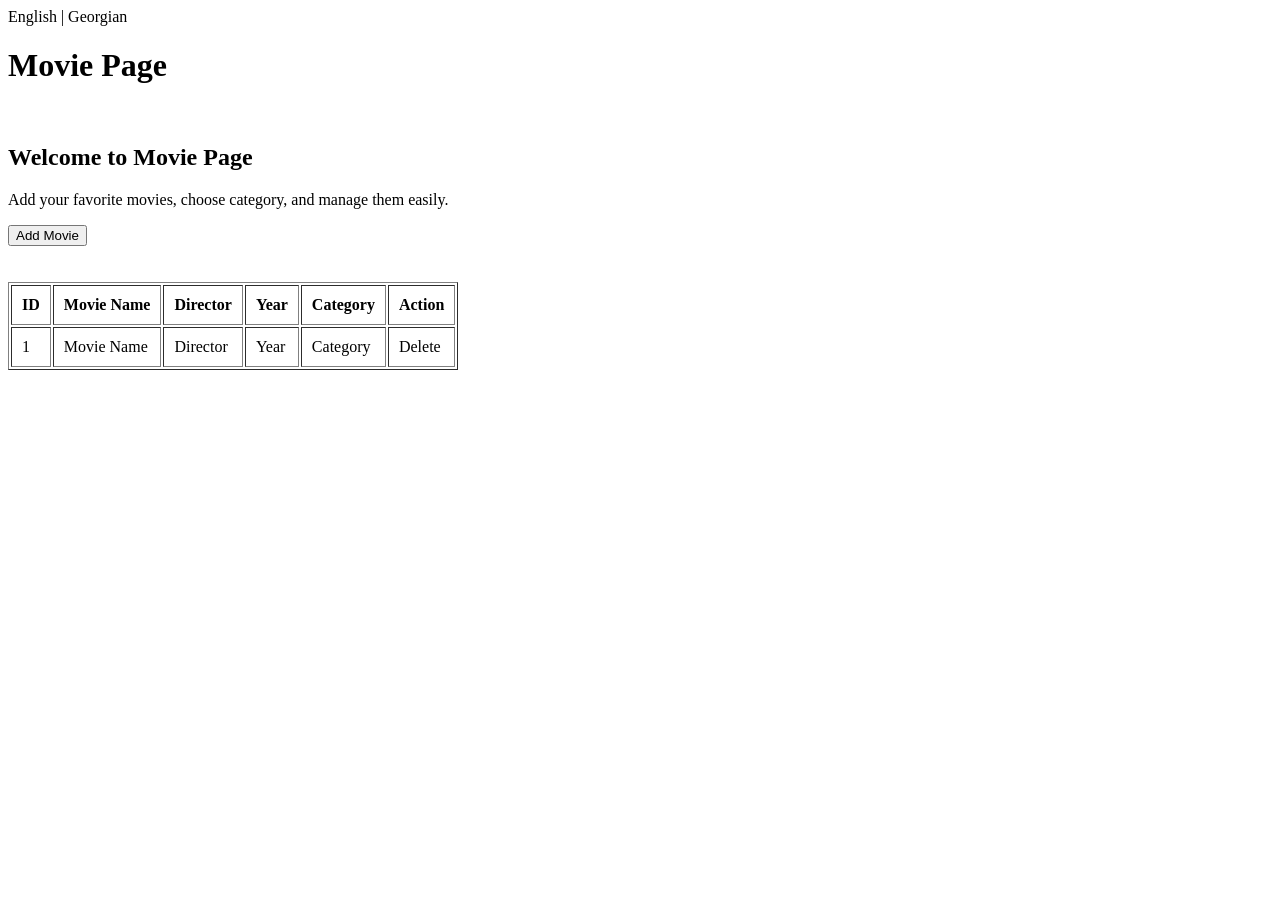
<file: src/main/resources/templates/index.html>
<!DOCTYPE html>
<html xmlns:th="http://www.thymeleaf.org">
<head>
    <title th:text="#{app.title}">Movie Page</title>
    <link rel="stylesheet" th:href="@{/style.css}">
</head>
<body>
<div class="container">

    <div class="language-switch">
        <a th:href="@{/(lang='en')}" th:text="#{app.language.english}">English</a>
        <span>|</span>
        <a th:href="@{/(lang='ka')}" th:text="#{app.language.georgian}">Georgian</a>
    </div>

    <h1 th:text="#{app.title}">Movie Page</h1>

    <div class="hero">
        <img th:src="@{/movie.jpg}" th:alt="#{app.title}" width="500">
        <div class="hero-text">
            <h2 th:text="#{home.welcome}">Welcome to Movie Page</h2>
            <p th:text="#{home.description}">Add your favorite movies, choose category, and manage them easily.</p>
            <a th:href="@{/form}">
                <button th:text="#{home.addMovie}">Add Movie</button>
            </a>
        </div>
    </div>

    <br><br>

    <table border="1" cellpadding="10">
        <tr>
            <th th:text="#{table.id}">ID</th>
            <th th:text="#{table.movieName}">Movie Name</th>
            <th th:text="#{table.director}">Director</th>
            <th th:text="#{table.year}">Year</th>
            <th th:text="#{table.category}">Category</th>
            <th th:text="#{table.action}">Action</th>
        </tr>

        <tr th:each="movie : ${movies}">
            <td th:text="${movie.id}">1</td>
            <td th:text="${movie.movieName}">Movie Name</td>
            <td th:text="${movie.director}">Director</td>
            <td th:text="${movie.year}">Year</td>
            <td th:text="${movie.category != null ? movie.category.name : ''}">Category</td>
            <td>
                <a th:href="@{/delete/{id}(id=${movie.id})}" th:text="#{table.delete}">Delete</a>
            </td>
        </tr>
    </table>

</div>
</body>
</html>
</file>
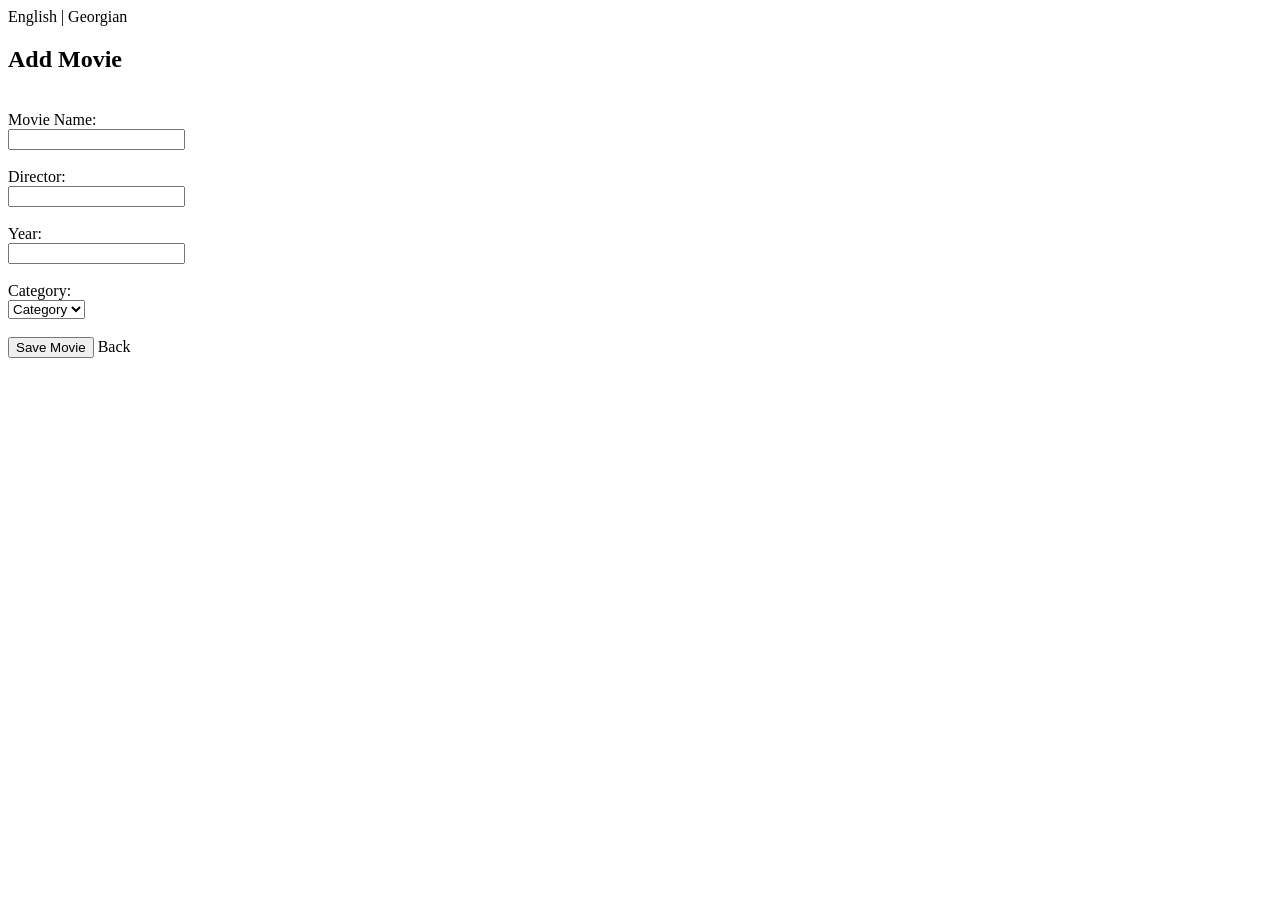
<file: src/main/resources/templates/form.html>
<!DOCTYPE html>
<html xmlns:th="http://www.thymeleaf.org">
<head>
    <title th:text="#{form.title}">Add Movie</title>
    <link rel="stylesheet" th:href="@{/style.css}">
</head>
<body>

<div class="container">

    <div class="language-switch">
        <a th:href="@{/form(lang='en')}" th:text="#{app.language.english}">English</a>
        <span>|</span>
        <a th:href="@{/form(lang='ka')}" th:text="#{app.language.georgian}">Georgian</a>
    </div>

    <h2 th:text="#{form.title}">Add Movie</h2>

    <div class="form-page">
        <img th:src="@{/movie.jpg}" th:alt="#{app.title}" class="side-image">

        <form th:action="@{/submit}" th:object="${movieForm}" method="post" class="movie-form">
            <label th:text="#{form.movieName}">Movie Name:</label><br>
            <input type="text" th:field="*{movieName}"><br>
            <span class="error" th:if="${#fields.hasErrors('movieName')}" th:errors="*{movieName}"></span><br>

            <label th:text="#{form.director}">Director:</label><br>
            <input type="text" th:field="*{director}"><br>
            <span class="error" th:if="${#fields.hasErrors('director')}" th:errors="*{director}"></span><br>

            <label th:text="#{form.year}">Year:</label><br>
            <input type="number" th:field="*{year}"><br>
            <span class="error" th:if="${#fields.hasErrors('year')}" th:errors="*{year}"></span><br>

            <label th:text="#{form.category}">Category:</label><br>
            <select th:field="*{categoryId}">
                <option th:each="category : ${categories}" th:value="${category.id}" th:text="${category.name}">Category</option>
            </select><br><br>

            <button type="submit" th:text="#{form.save}">Save Movie</button>
            <a th:href="@{/}" class="back-link" th:text="#{form.back}">Back</a>
        </form>
    </div>

</div>

</body>
</html>
</file>
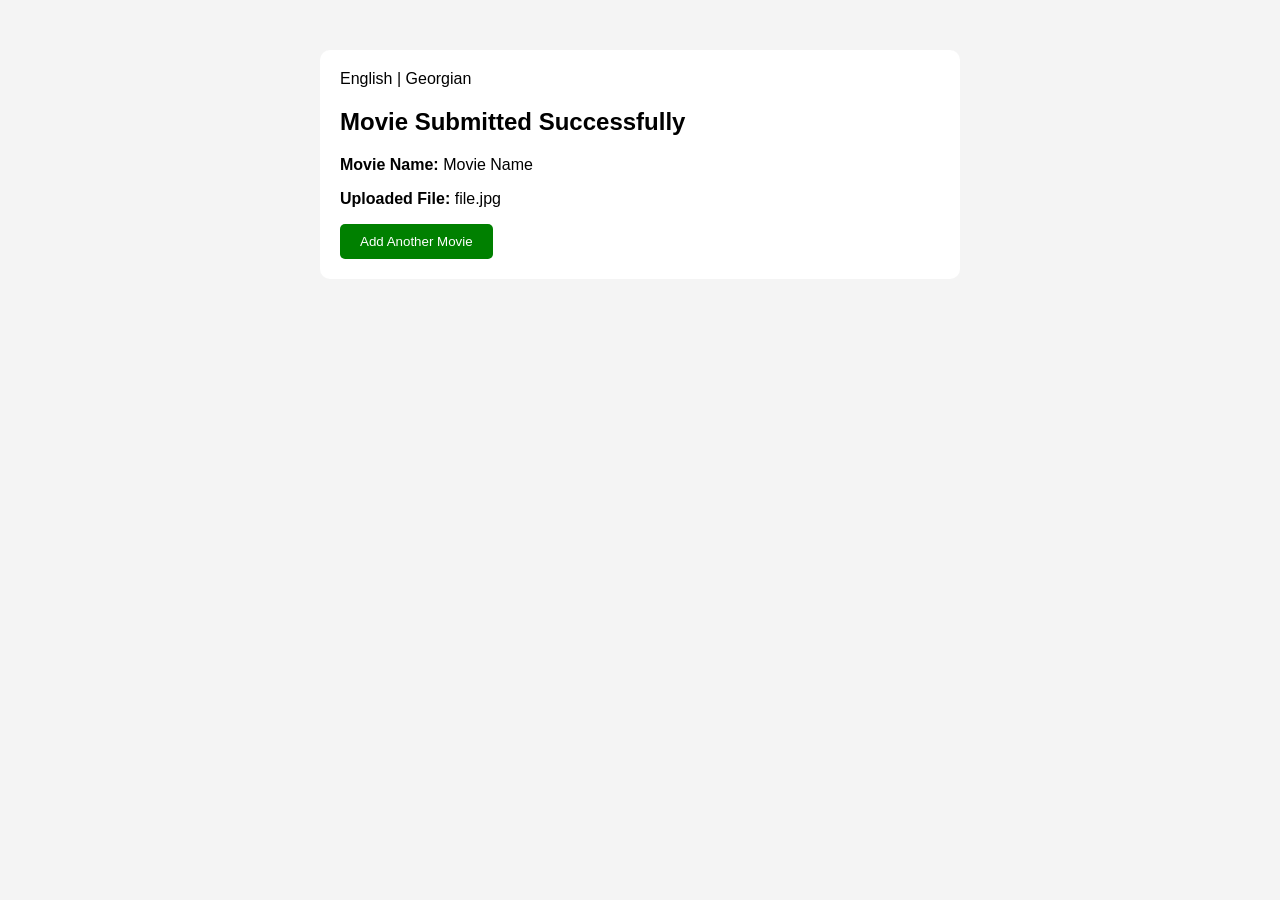
<file: src/main/resources/templates/result.html>
<!DOCTYPE html>
<html xmlns:th="http://www.thymeleaf.org">
<head>
    <title th:text="#{result.title}">Movie Result</title>
    <link rel="stylesheet" th:href="@{/style.css}">
</head>
<body style="font-family: Arial; background-color: #f4f4f4;">

<div style="width: 600px; margin: 50px auto; background: white; padding: 20px; border-radius: 10px;">
    <div class="language-switch">
        <a th:href="@{/result(lang='en')}" th:text="#{app.language.english}">English</a>
        <span>|</span>
        <a th:href="@{/result(lang='ka')}" th:text="#{app.language.georgian}">Georgian</a>
    </div>

    <h2 th:text="#{result.success}">Movie Submitted Successfully</h2>

    <p>
        <b th:text="#{form.movieName}">Movie Name:</b>
        <span th:text="${movie != null ? movie.movieName : ''}">Movie Name</span>
    </p>
    <p>
        <b th:text="#{result.uploadedFile}">Uploaded File:</b>
        <span th:text="${fileName}">file.jpg</span>
    </p>

    <a th:href="@{/form}">
        <button style="padding:10px 20px; background-color:green; color:white; border:none; border-radius:5px;"
                th:text="#{result.addAnother}">
            Add Another Movie
        </button>
    </a>
</div>

</body>
</html>
</file>
